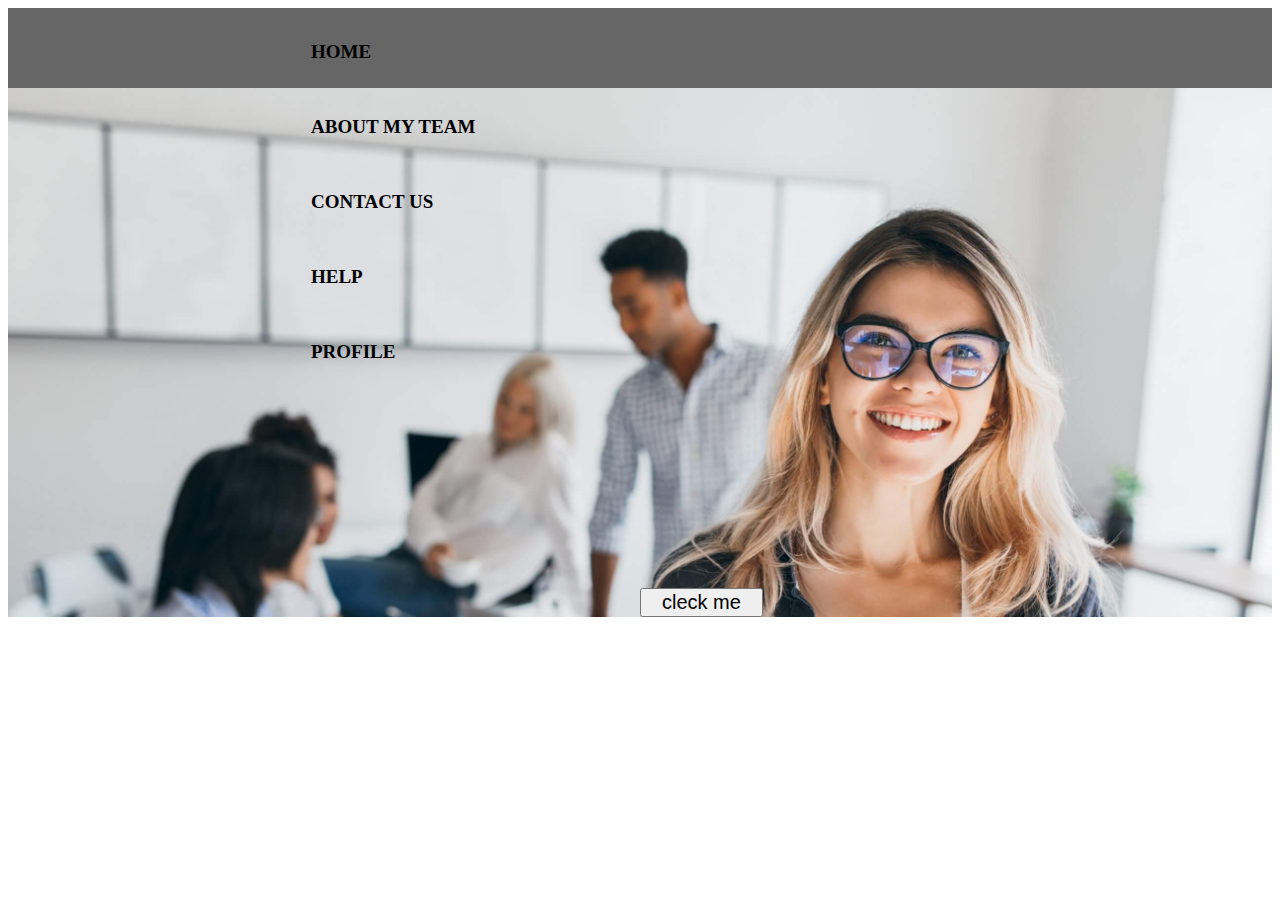
<file: index.html>
<!DOCTYPE html>
<html lang="en">

    <head>
        <meta charset="UTF-8">
        <meta http-equiv="X-UA-Compatible" content="IE=edge">
        <meta name="viewport" content="width=device-width, initial-scale=1.0">
        <link rel="stylesheet" href="style.css">
        <title>team work</title>
        <style>
            @import url('https://fonts.googleapis.com/css2?family=Russo+One&display=swap');
            @import url('https://fonts.googleapis.com/css2?family=Play&display=swap');
        </style>
    </head>
    <body>
        
            <nav class="herder">
                <di v class="logo">
                    <!-- king maker -->
                        <div class="drop-main">
                            <div class="d">Z</div>
                            <div class="r">a</div>
                            <div class="o">l</div>
                            <div class="p">a</div>
                            <div class="s">J</div>
                            <div class="s">i</div>
                        </div>
                    
                    <div class="wrapper eight">
                        <h3>
                            <span style="color: black;">The <hr><hr><hr><hr><hr><hr><hr></span>
                            <span style="color: black;">K</span>
                            <span style="color: black;">i</span>
                            <span style="color: black;">n</span>
                            <span style="color: black;">g <hr><hr><hr><hr><hr><hr><hr>
                                Maker</span>
                              
                        </h3>
                    </div>
                </div>
                <div class="Right-navbar">
                <ul class="nav-list">
                    <li><a href="#">Home</a></li>
                    <li><a href="about my team.html">About my team</a></li>
                    <li><a href="contact.html">Contact Us</a></li>
                    <li><a href="help.html">Help</a></li>
                    <li><a href="profile.html">Profile</a></li>
                </ul>
                </div>
            </nav>

            <section class="background">
                <!-- <div class="typewriter">
                    <h1>The cat and the hat.</h1>
                </div> -->
                <a href="#container"><button>cleck me</button></a>


            </div>
        </section>
    </body>

</html>
</file>
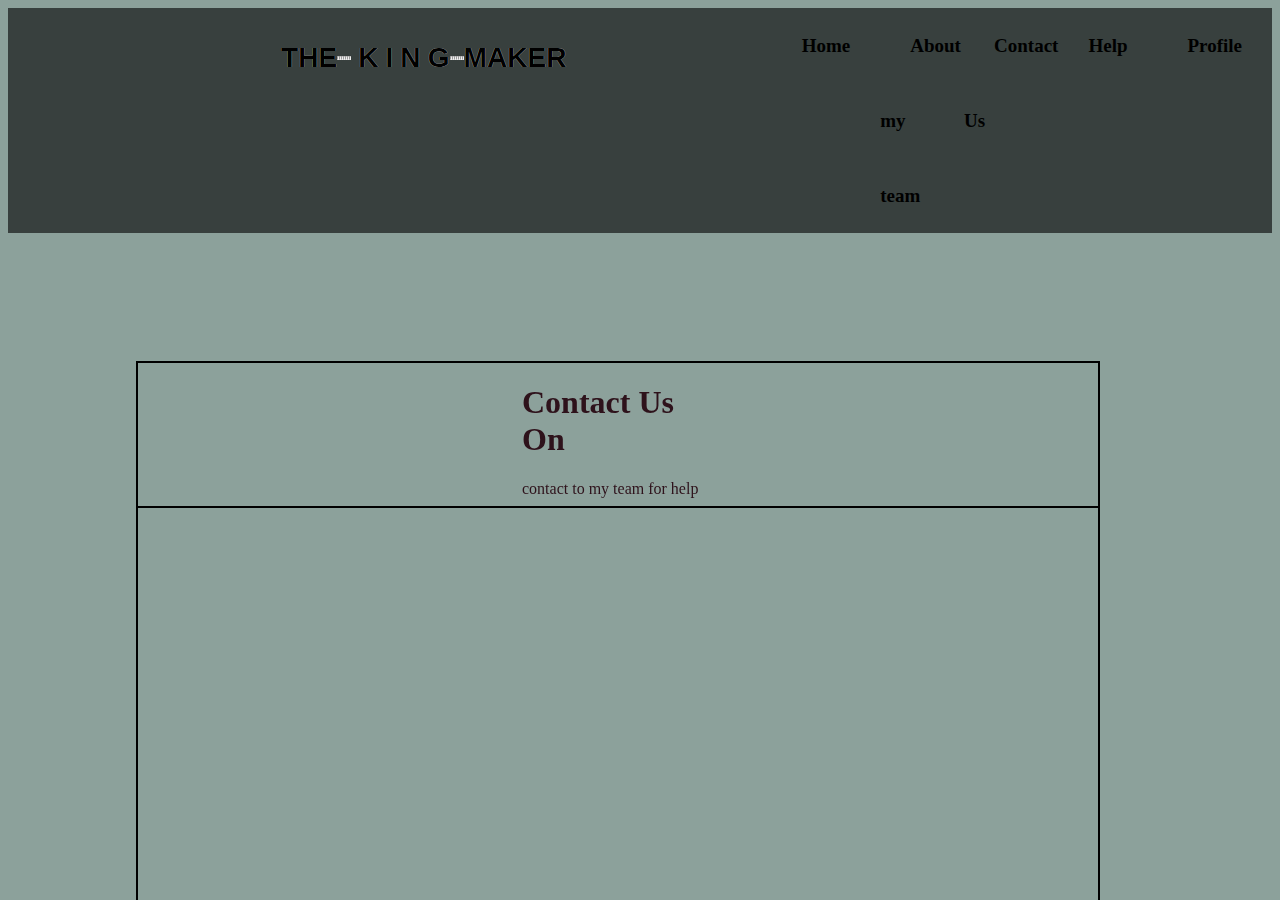
<file: contact.html>
<!DOCTYPE html>
<html lang="en">
    <head>
        <meta charset="UTF-8">
        <meta http-equiv="X-UA-Compatible" content="IE=edge">
        <meta name="viewport" content="width=device-width, initial-scale=1.0">
        <link rel="stylesheet" href="style.css">
        <link rel="stylesheet" href="contact.css">
        <title>about my team</title>
        <style>
            @import url('https://fonts.googleapis.com/css2?family=Russo+One&display=swap');
        </style>
    </head>
    <body>
        <nav class="herder">
            <div class="logo">
                <!-- king maker -->
                    <div class="drop-main">
                        <div class="d">Z</div>
                        <div class="r">a</div>
                        <div class="o">l</div>
                        <div class="p">a</div>
                        <div class="s">J</div>
                        <div class="s">i</div>
                    </div>
                
                <div class="wrapper eight">
                    <h3>
                        <span style="color: black;">The <hr><hr><hr><hr><hr><hr><hr></span>
                        <span style="color: black;">K</span>
                        <span style="color: black;">i</span>
                        <span style="color: black;">n</span>
                        <span style="color: black;">g <hr><hr><hr><hr><hr><hr><hr>
                            Maker</span>

                    </h3>
                </div>
            </div>
            <div class="Right-navbar">
            <ul>
                <li><a href="#">Home</a></li>
                <li><a href="about my team.html">About my team</a></li>
                <li><a href="contact.html">Contact Us</a></li>
                <li><a href="help.html">Help</a></li>
                <li><a href="profile.html">Profile</a></li>
            </ul>
            </div>
        </nav>
      <div class="contact">
        <div class="title">
            <h1> Contact Us On</h1>
        contact to my team for help
        </div><hr style="border:solid 1px  black">
        <table>
            <tr >
               
            </tr>
        </table>
        

      </div>

    </body>
</html>
</file>
<file: style.css>
.body {
    margin: 0;
    padding: 0;
    font-family: Arial, Helvetica, sans-serif;
}

.herder{
    display: flex;
}
nav {
    position: sticky;
    top: 0;
    left: 0;
    /* width: 100%; */
    /*  height: 100px; */
    */ padding: 120px 10px;
    /* box-sizing: border-box; */
    background-color: rgba(0, 0, 0, 0.6);

}

.logo {
    width: 50%;
    float: left;
    height: 80px;
    padding-top: 35spx;
    padding-left: 273px;
    font-size: 24px;
    font-weight: bold;
    text-transform: uppercase;
    color: #fff;
    padding-right: 10px;
    display: flex;
    transform: matrix(30%);
}

.Right-navbar{
    display: flex;
}

.Right-navbar li a{

    width: 50%;
    align-items: right;
    margin: 0px 0px;
    padding: 0px 0px;
}

.Right-navbar ul {
    list-style: none;
    float: right;
    margin: 0;
    padding: 0;
    display: flex;
}

.Right-navbar li a {
    text-decoration: none;
    line-height: 75px;
    padding: 12px 30px;
    color: #000000;
    font-weight: bold;
    font-size: 19px;
}

.Right-navbar ul li a:hover {
    background-color: rgb(35, 31, 31);
    border-radius: 6px;
    font-size: 120%;
    color: red;
}

section {}

.background {

    background: url(team1.jpeg);
    background-size: cover;
    background-blend-mode: darken;


}

.wrapper.one {
    /* background-color: rgba(0,0,0,0.6); */
}

.drop-main {
    display: flex;
    font-size: 61px;
    margin: -2.1rem;
    margin-left: -250px;
    justify-content: center;
    font-family: "Russo One", sans-serif;
}

.d {
    opacity: 0;
    animation: drop 0.4s linear forwards;
    color: #00ffff;
}

.r {
    opacity: 0;
    animation: drop 0.4s linear forwards 0.2s;
    color: #99ffff;
}

.o {
    opacity: 0;
    animation: drop 0.4s linear forwards 0.4s;
    color: #ccffff;
}

.p {
    opacity: 0;
    animation: drop 0.4s linear forwards 0.6s;
    color: #ffffff;
}

.s {
    opacity: 0;
    animation: drop 0.4s linear forwards 0.8s;
    color: #de4040;
}

@keyframes drop {
    0% {
        transform: translateY(-200px);
        opacity: 0;
    }

    50% {
        transform: translateY(0px);
        opacity: 1;
    }

    65% {
        transform: translateY(-17px);
        opacity: 1;
    }

    75% {
        transform: translateY(-22px);
        opacity: 1;
    }

    100% {
        transform: translateY(0px);
        opacity: 1;
    }
}

.wrapper.eight {
    margin: 0 0;
    font-size: 31 px;
    /* background-color:#000000; */
    overflow: hidden;
    color: transparent;

}

.eight .smoke {
    margin: 1rem 5rem;
    display: inline-flex;
    padding-right: 300%;
}

.eight span {
    display: inline-flex;
    text-shadow: 0 0 0 #f5f5f5;
    font-family: 'Play', sans-serif;
    animation: smoke 2.5s ease alternate-reverse;
}

@keyframes smoke {
    60% {
        text-shadow: 0 0 40px #e3cbcb;
    }

    to {
        transform: translate3d(12rem, -10rem, 0) skewX(50deg);
        text-shadow: 0 0 20px #f5f5f5;
        opacity: 10;
    }
}

.eight span:nth-of-type(1) {
    animation-delay: 2.1s;
}

.eight span:nth-of-type(2) {
    animation-delay: 2.2s;
}

.eight span:nth-of-type(3) {
    animation-delay: 2.3s;
}

.eight span:nth-of-type(4) {
    animation-delay: 2.4s;
}

.eight span:nth-of-type(5) {
    animation-delay: 2.5s;
}

section button {
    cursor: pointer;
    margin-top: 500px;
    margin-left: 50%;
    padding: 1px 20px;
    font-size: 20px;
    position: static
}


.container {
    margin-top: 97px;
    padding: 0px;
    min-height: 85vh;
    width: 100%;
    background-color: #e3cbcb;
    border: 1.5px solid black;
    border-radius: 5px;
}

 .bax{
    background-image: url(photo.1.jpg);
    border: 1px solid black;
    height: 300px;
    width: 300px;
    position: absolute;
    right: 7px;
    overflow: hidden;
    border-radius: 5px;
    background-size: 100% 100%;
    transform: matrix(30%);
} 



/* DEMO-SPECIFIC STYLES */
/* .typewriter h1 {
    color: #fff;
    font-family: monospace;
    overflow: hidden; /* Ensures the content is not revealed until the animation */
border-right: .15em solid orange;
/* The typwriter cursor */
white-space: nowrap;
/* Keeps the content on a single line */
margin: 0 auto;
/* Gives that scrolling effect as the typing happens */
letter-spacing: .15em;
/* Adjust as needed */
animation: typing 3.5s steps(30, end),
blink-caret .5s step-end infinite;
text-align: center;
padding-top: 200px;
min-height: 400px;
}

*/

/* The typing effect */
/* @keyframes typing {
    from { width: 0 }
    to { width: 100% }
  }
  
  /* The typewriter cursor effect */
@keyframes blink-caret {

    from,
    to {
        border-color: transparent
    }

    50% {
        border-color: orange
    }
}

@media only screen and (max-width: 2085px) 
{
    .nav-list{
        flex-direction: column;
      
    }
    
    .nav-list li a{
    align-items: left;
    }
    
    .logo {
        flex-direction: column;
    }
    
}
</file>
<file: contact.css>
body{
    background: rgb(140, 161, 155);
}
.contact{
margin:10% ;    
min-height: 72vh;
width: 75%;
border:solid 2px black ;
overflow: hidden;
position: fixed;

}

.title{
    margin:auto 40%;
    color: rgb(46, 18, 27);
}
</file>
